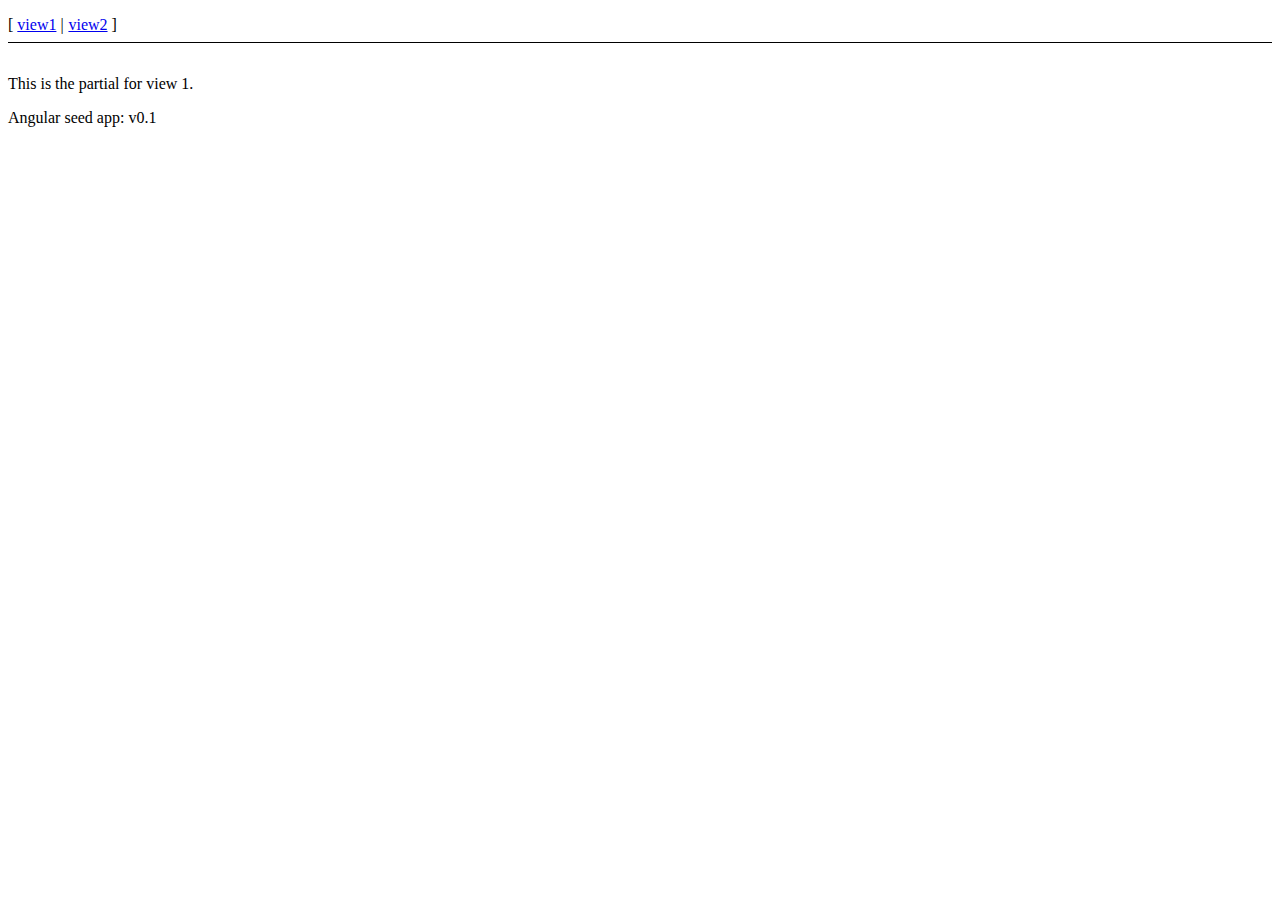
<file: angular-seed-master/app/index.html>
<!doctype html>
<html lang="en" ng-app="myApp">
<head>
  <meta charset="utf-8">
  <title>My AngularJS App</title>
  <link rel="stylesheet" href="css/app.css"/>
</head>
<body>
  <ul class="menu">
    <li><a href="#/view1">view1</a></li>
    <li><a href="#/view2">view2</a></li>
  </ul>

  <div ng-view></div>

  <div>Angular seed app: v<span app-version></span></div>

  <!-- In production use:
  <script src="//ajax.googleapis.com/ajax/libs/angularjs/1.0.7/angular.min.js"></script>
  -->
  <script src="lib/angular/angular.js"></script>
  <script src="lib/angular/angular-route.js"></script>
  <script src="js/app.js"></script>
  <script src="js/services.js"></script>
  <script src="js/controllers.js"></script>
  <script src="js/filters.js"></script>
  <script src="js/directives.js"></script>
</body>
</html>
</file>
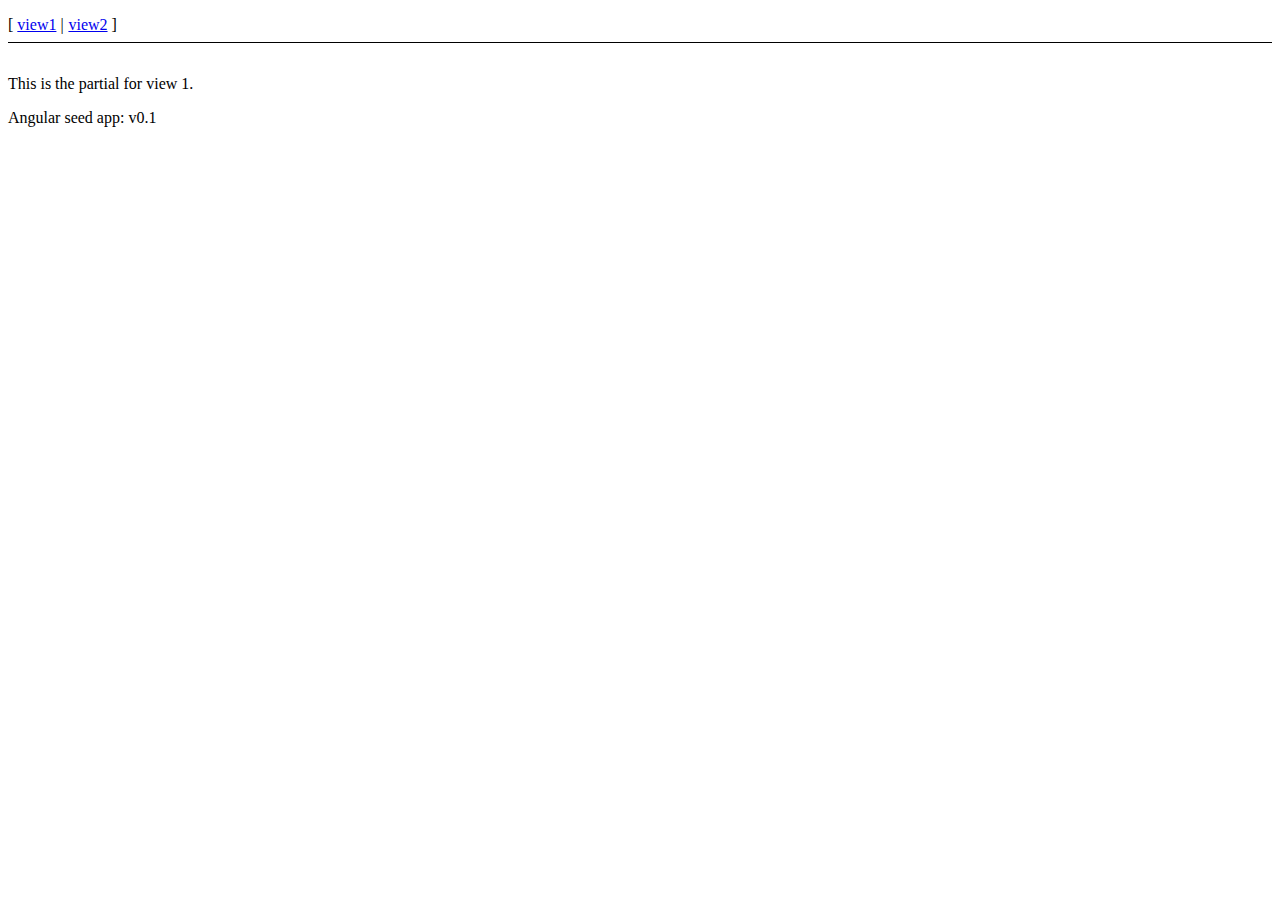
<file: angular-seed-master/app/index-async.html>
<!doctype html>
<html lang="en">
<head>
  <meta charset="utf-8">
  <style>
    [ng-cloak] {
      display: none;
    }
  </style>
  <script>
    // include angular loader, which allows the files to load in any order
    
/*
 AngularJS v1.2.10
 (c) 2010-2014 Google, Inc. http://angularjs.org
 License: MIT
*/
(function(){'use strict';function d(a){return function(){var c=arguments[0],b,c="["+(a?a+":":"")+c+"] http://errors.angularjs.org/1.2.10/"+(a?a+"/":"")+c;for(b=1;b<arguments.length;b++)c=c+(1==b?"?":"&")+"p"+(b-1)+"="+encodeURIComponent("function"==typeof arguments[b]?arguments[b].toString().replace(/ \{[\s\S]*$/,""):"undefined"==typeof arguments[b]?"undefined":"string"!=typeof arguments[b]?JSON.stringify(arguments[b]):arguments[b]);return Error(c)}}(function(a){var c=d("$injector"),b=d("ng");a=a.angular||
(a.angular={});a.$$minErr=a.$$minErr||d;return a.module||(a.module=function(){var a={};return function(e,d,f){if("hasOwnProperty"===e)throw b("badname","module");d&&a.hasOwnProperty(e)&&(a[e]=null);return a[e]||(a[e]=function(){function a(c,d,e){return function(){b[e||"push"]([c,d,arguments]);return g}}if(!d)throw c("nomod",e);var b=[],h=[],k=a("$injector","invoke"),g={_invokeQueue:b,_runBlocks:h,requires:d,name:e,provider:a("$provide","provider"),factory:a("$provide","factory"),service:a("$provide",
"service"),value:a("$provide","value"),constant:a("$provide","constant","unshift"),animation:a("$animateProvider","register"),filter:a("$filterProvider","register"),controller:a("$controllerProvider","register"),directive:a("$compileProvider","directive"),config:k,run:function(a){h.push(a);return this}};f&&k(f);return g}())}}())})(window)})(window);
//# sourceMappingURL=angular-loader.min.js.map

    // include a third-party async loader library
    /*!
     * $script.js v1.3
     * https://github.com/ded/script.js
     * Copyright: @ded & @fat - Dustin Diaz, Jacob Thornton 2011
     * Follow our software http://twitter.com/dedfat
     * License: MIT
     */
    !function(a,b,c){function t(a,c){var e=b.createElement("script"),f=j;e.onload=e.onerror=e[o]=function(){e[m]&&!/^c|loade/.test(e[m])||f||(e.onload=e[o]=null,f=1,c())},e.async=1,e.src=a,d.insertBefore(e,d.firstChild)}function q(a,b){p(a,function(a){return!b(a)})}var d=b.getElementsByTagName("head")[0],e={},f={},g={},h={},i="string",j=!1,k="push",l="DOMContentLoaded",m="readyState",n="addEventListener",o="onreadystatechange",p=function(a,b){for(var c=0,d=a.length;c<d;++c)if(!b(a[c]))return j;return 1};!b[m]&&b[n]&&(b[n](l,function r(){b.removeEventListener(l,r,j),b[m]="complete"},j),b[m]="loading");var s=function(a,b,d){function o(){if(!--m){e[l]=1,j&&j();for(var a in g)p(a.split("|"),n)&&!q(g[a],n)&&(g[a]=[])}}function n(a){return a.call?a():e[a]}a=a[k]?a:[a];var i=b&&b.call,j=i?b:d,l=i?a.join(""):b,m=a.length;c(function(){q(a,function(a){h[a]?(l&&(f[l]=1),o()):(h[a]=1,l&&(f[l]=1),t(s.path?s.path+a+".js":a,o))})},0);return s};s.get=t,s.ready=function(a,b,c){a=a[k]?a:[a];var d=[];!q(a,function(a){e[a]||d[k](a)})&&p(a,function(a){return e[a]})?b():!function(a){g[a]=g[a]||[],g[a][k](b),c&&c(d)}(a.join("|"));return s};var u=a.$script;s.noConflict=function(){a.$script=u;return this},typeof module!="undefined"&&module.exports?module.exports=s:a.$script=s}(this,document,setTimeout)

    // load all of the dependencies asynchronously.
    $script([
      'lib/angular/angular.js',
      'lib/angular/angular-route.js',
      'js/app.js',
      'js/services.js',
      'js/controllers.js',
      'js/filters.js',
      'js/directives.js'
    ], function() {
      // when all is done, execute bootstrap angular application
      angular.bootstrap(document, ['myApp']);
    });
  </script>
  <title>My AngularJS App</title>
  <link rel="stylesheet" href="css/app.css">
</head>
<body ng-cloak>
  <ul class="menu">
    <li><a href="#/view1">view1</a></li>
    <li><a href="#/view2">view2</a></li>
  </ul>

  <div ng-view></div>

  <div>Angular seed app: v<span app-version></span></div>

</body>
</html>
</file>
<file: angular-seed-master/app/css/app.css>
/* app css stylesheet */

.menu {
  list-style: none;
  border-bottom: 0.1em solid black;
  margin-bottom: 2em;
  padding: 0 0 0.5em;
}

.menu:before {
  content: "[";
}

.menu:after {
  content: "]";
}

.menu > li {
  display: inline;
}

.menu > li:before {
  content: "|";
  padding-right: 0.3em;
}

.menu > li:nth-child(1):before {
  content: "";
  padding: 0;
}
</file>
